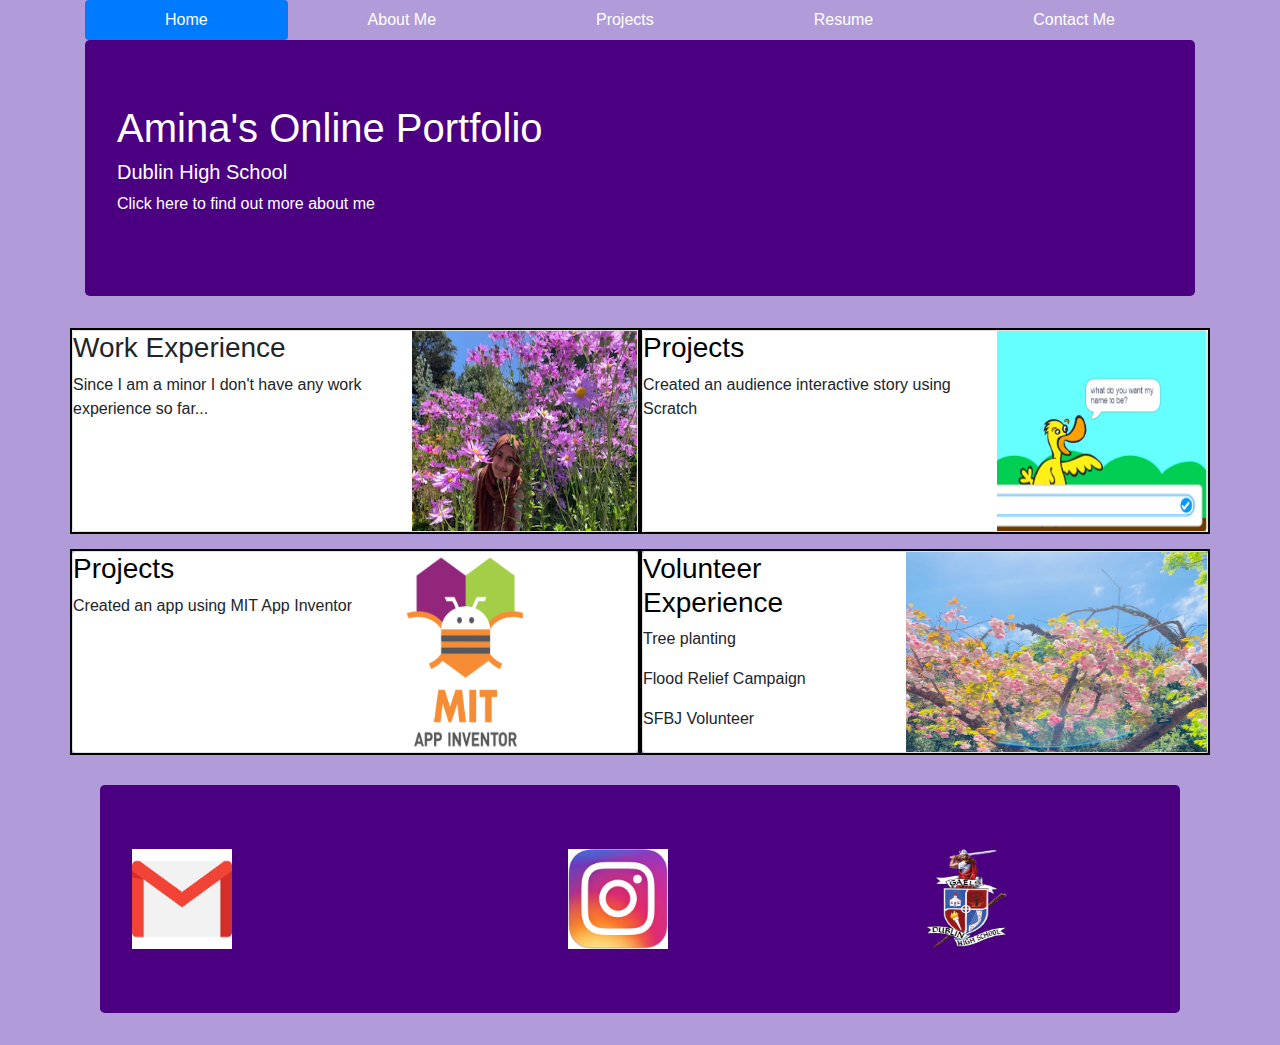
<file: index.html>
<!DOCTYPE html>

<html>
  
  <head>
   <meta charset="utf-8">
    <link href= "Bootstrap_4.3.1/css/bootstrap.css" rel= "stylesheet" type= "text/css"/>
  </head>
  
<!-- beginning of header -->
   <header> 
    <div class="container">
     <nav class="nav nav-pills nav-fill">
      <a class="nav-item nav-link active" href="index.html" style="color:white;">Home</a>
      <a class="nav-item nav-link" href="Amina_AboutMe.html" style="color:white;">About Me</a>
      <a class="nav-item nav-link" href="Amina_Projects.html" style="color:white;">Projects</a>
      <a class="nav-item nav-link" href="Amina_Resume.html" style="color:white;">Resume</a>
      <a class="nav-item nav-link" href="Amina_ContactMe.html" style="color:white;">Contact Me</a>
     </nav>
    </div>
   </header>
<!-- The header is all the tabs at the top, which take you to the corresponding pages when you click on them; ex: About Me Page, Resume, etc. -->

  
<!-- Beginning of body -->
  <body style="background-color: #b19cd9;">

    <div class="container">
      <div class="jumbotron" style="background-color: #4b0082;">
        <h1 style="color:white;">Amina's Online Portfolio</h1>
         <h5 style="color:white;">Dublin High School</h5>
          <a href="Amina_AboutMe.html"><p style="color:white;">Click here to find out more about me</p></a>
      </div>
    </div>
<!--Title Bar with Website's name, school, and link to About Me page -->    

    <section class="container">
      <div class="row">
        <div class="col-sm-6" style="margin-bottom:15px; padding: 0px; border: 2px solid black; background-color: white;">
          <div class="card flex-sm-row flex-fill">
            <div class="class-body">
              <h3>Work Experience</h3>
               <p>Since I am a minor I don't have any work experience so far...</p>
            </div>
              <a href="index.html"> <img src="Images/amina.gif" alt="not available" style="float:right; width:225px; height:200px;"></a>
            </div>
        </div>
<!-- First card is Work Experience -->
           

        
        <div class="col-sm-6" style="margin-bottom: 15px; padding: 0px; border: 2px solid black; background-color: white;">
          <div class="card flex-sm-row flex-fill">
            <div class="class-body">
              <a href="Amina_Projects.html"><h3 style="color:black;">Projects</h3></a>
               <p>Created an audience interactive story using Scratch</p>
            </div>
              <img src="Images/ducky.jpg" alt="not available" style="float:left; width:210px; height:200px;">
          </div>
        </div>
<!-- Second card is Scratch Project; Title links to project page-->
       

        

        <div class="col-sm-6" style="border: 2px solid black; padding: 0px;">
          <div class="card flex-sm-row flex-fill">
            <div class="class-body">
              <a href="Amina_Projects.html"><h3 style="color:black;">Projects</h3></a>
               <p>Created an app using MIT App Inventor</p>
            </div>
              <img src="Images/mit.jpg" alt="not available" style="float:left; width:225px; height: 200px;">
          </div>
        </div>
<!-- Third card is MIT APP Inventor Project; title links to project page -->      
                  
        
  

        <div class="col-sm-6" style = " border: 2px solid black; padding:0px">
          <div class="card flex-sm-row flex-fill">
            <div class="class-body">
              <a href="Amina_Resume.html"><h3 style="color: black;">Volunteer Experience</h3></a>
               <p>Tree planting</p>
               <p> Flood Relief Campaign </p>
               <p>SFBJ Volunteer</p>
            </div>
              <img src="Images/blossom.jpg" alt="not available" style="float:left; width: 305px; height:200px;">
          </div>
<!-- Fourth card is volunteer experience; links to Resume -->

        </div>
    </div>
  </body>
<!-- end of body -->
 
<!-- beginning of footer -->
  <footer class="container">
    <div class="jumbotron" style="background-color: #4B0082; margin-top: 30px; ">
    <!-- footer's background color and margin to leave space between cards -->
      <div class="row">
        <div class="col-5">
          <a href="mailto:amina.edavalath@gmail.com" target="_blank"><img src="Images/gmail.jpg" alt="not available" style="max-width:100px; max-height:100px;"></a>
          <!-- linked gmail logo -->
        </div>
    
        <div class="col-4">
          <a href="https://www.instagram.com/amina.n.e/" target="_blank"> <img src="Images/iglogo.jpg" alt="not available" style="max-width:100px; max-height:100px;"> </a>
          <!-- linked instagram logo -->
        </div>
      
    
   
        <div class="col-3">
          <a href="https://www.dublin.k12.ca.us/dhs" target="_blank"><img src="Images/DHS2.png" alt="not available" class="float:right" style="width:100px; max-height:100px;"></a>
          <!-- DHS logo linked to DHS Website -->
        </div>
      </div>
    </div>
  </footer>
</html>
</file>
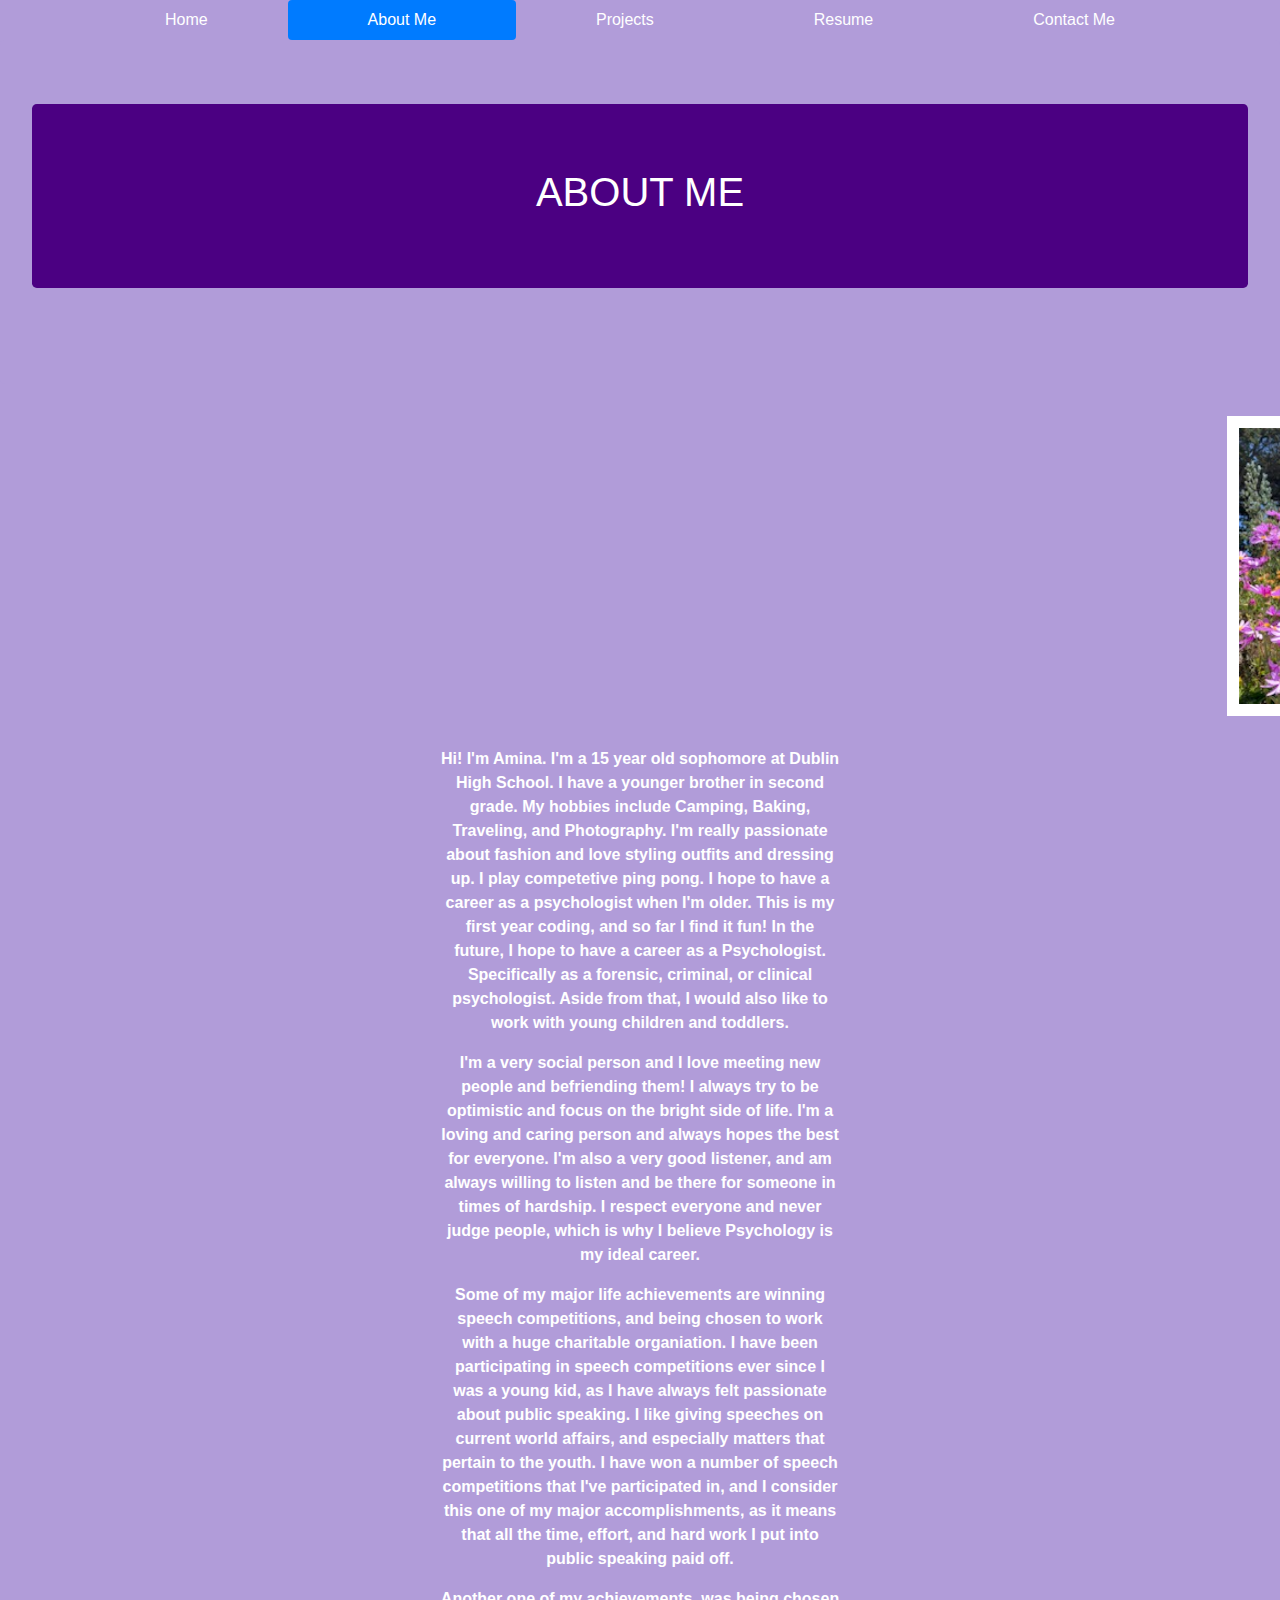
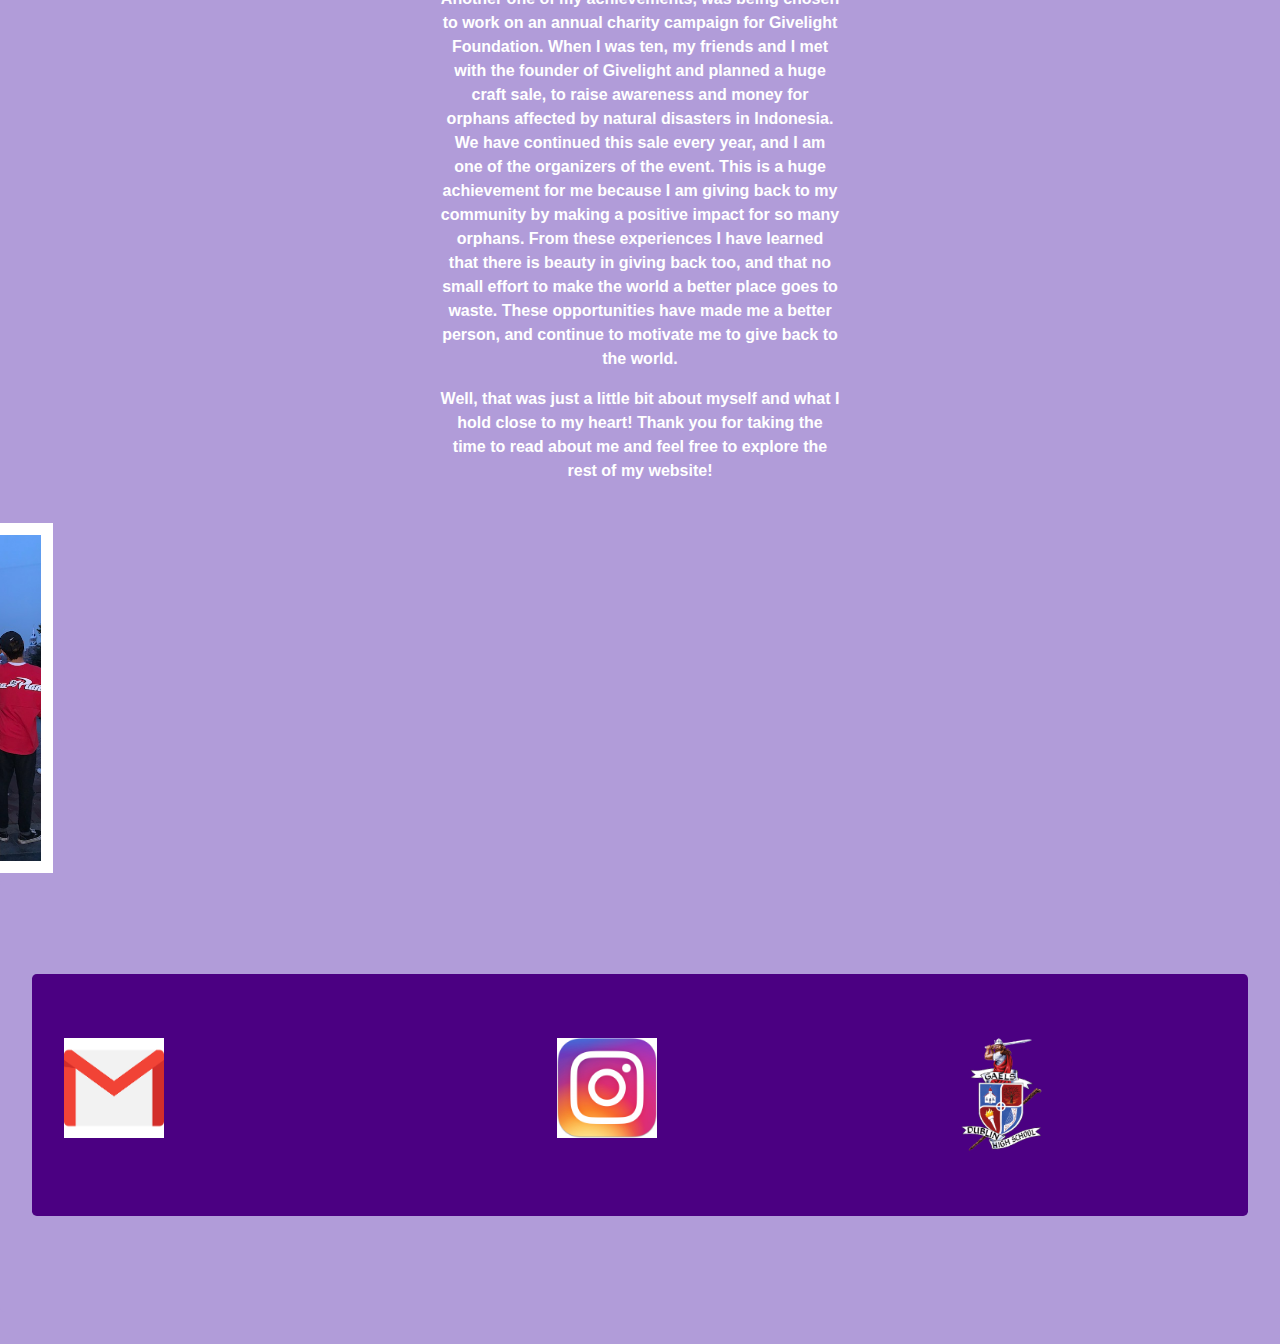
<file: Amina_AboutMe.html>
<!DOCTYPE html>
<html>
  <head>
    <meta charset="utf-8">
     <link href= "Bootstrap_4.3.1/css/bootstrap.css" rel= "stylesheet" type= "text/css"/>
  </head>
  
  <header> 
    <div class="container">
      <nav class="nav nav-pills nav-fill">
        <a class="nav-item nav-link" href="index.html" style="color:white;">Home</a>
        <a class="nav-item nav-link active" href="Amina_AboutMe.html" style="color:white;">About Me</a>
        <a class="nav-item nav-link" href="Amina_Projects.html" style="color:white;">Projects</a>
        <a class="nav-item nav-link" href="Amina_Resume.html" style="color: white;">Resume</a>
        <a class="nav-item nav-link" href="Amina_ContactMe.html" style="color:white;">Contact Me</a>
      </nav>  
    </div>
  </header>

  <body style="background-color: #b19cd9;">
    <div class="jumbotron" style="background-color: #b19cd9;">
      <div class="jumbotron" style="background-color: #4b0082;">
        <center><h1 style="color:white;">ABOUT ME</h1></center>
      </div>
    </div>  
<!-- About Me's header and footer are jumbotrons, while index.html's are containers -->   
    



    <meta charset="utf-8">
    <center>
      <title>ABOUT ME!</title>
       <marquee behavior="scroll" direction="left"><img src="Images/amina.gif" alt="picture of girl" style= "height: 300px; width: 375px; border: 12px solid white;"></marquee>

<!-- marquee tags around amina.gif to move the image; amina.gif moves from right to left -->
       <br>
       <br>
      <div style="width: 400px; color:white;">
        <strong><p class="col-sm-16 text-center" style="color:white;">Hi! I'm Amina. I'm a 15 year old sophomore at Dublin High School. I have a younger brother in second grade. My hobbies include Camping, Baking, Traveling, and Photography. I'm really passionate about fashion and love styling outfits and dressing up. I play competetive ping pong. I hope to have a career as a psychologist when I'm older. This is my first year coding, and so far I find it fun! In the future, I hope to have a career as a Psychologist. Specifically as a forensic, criminal, or clinical psychologist. Aside from  that, I would also like to work with young children and toddlers.</p>
  
        <p>I'm a very social person and I love meeting new people and befriending them! I always try to be optimistic and focus on the bright side of life. I'm a loving and caring person and always hopes the best for everyone. I'm also a very good listener, and am always willing to listen and be there for someone in times of hardship. I respect everyone and never judge people, which is why I believe Psychology is my ideal career.</p>

        <p>Some of my major life achievements are winning speech competitions, and being chosen to work with a huge charitable organiation. I have been participating in speech competitions ever since I was a young kid, as I have always felt passionate about public speaking. I like giving speeches on current world affairs, and especially matters that pertain to the youth. I have won a number of speech competitions that I've participated in, and I consider this one of my major accomplishments, as it means that all the time, effort, and hard work I put into public speaking paid off. 
  
        <p>Another one of my achievements, was being chosen to work on an annual charity campaign for Givelight Foundation. When I was ten, my friends and I met with the founder of Givelight and planned a huge craft sale, to raise awareness and money for orphans affected by natural disasters in Indonesia. We have continued this sale every year, and I am one of the organizers of the event. This is a huge achievement for me because I am giving back to my community by making a positive impact for so many orphans. From these experiences I have learned that there is beauty in giving back too, and that no small effort to make the world a better place goes to waste. These opportunities have made me a better person, and continue to motivate me to give back to the world.</p>


        <p>Well, that was just a little bit about myself and what I hold close to my heart! Thank you for taking the time to read about me and feel free to explore the rest of my website!</p></strong>
      </div>
      <br>
        <marquee behavior= "scroll" direction= "right"><img src="Images/disneyland.gif" alt="picture of girl and brother" style="height: 350px; width: 275px; border: 12px solid white;"></marquee>
<!-- disneyland.gif moves from left to right -->

      </center>
  </body>
<!-- end of body; body broken up into separate paragraphs -->



  <footer class="jumbotron" style="background-color:#b19cd9;">
    <div class="jumbotron" style= "margin-top: 30px; background-color: #4b0082;">
      <div class="row">
        <div class="col-5">
          <a href="mailto:amina.edavalath@gmail.com" target="_blank"><img src="Images/gmail.jpg" alt="not available" style= 'max-width:100px;' 'max-height:100px;'></a>
        </div>
    
        <div class="col-4">
          <a href="https://www.instagram.com/amina.n.e/" target="_blank"><img src="Images/iglogo.jpg" alt="not available"  style='max-width:100px;' 'max-height:100px;'></a>
        </div>
      
    
   
        <div class="col-3">
          <a href="https://www.dublin.k12.ca.us/dhs" target="_blank"><img src="Images/DHS2.png" alt="not available" class="float:right" style='width:100px;' 'max-height:100px;'></a>
        </div>
      </div>
    </div>
  </footer>

</html>




















  </html>
</file>
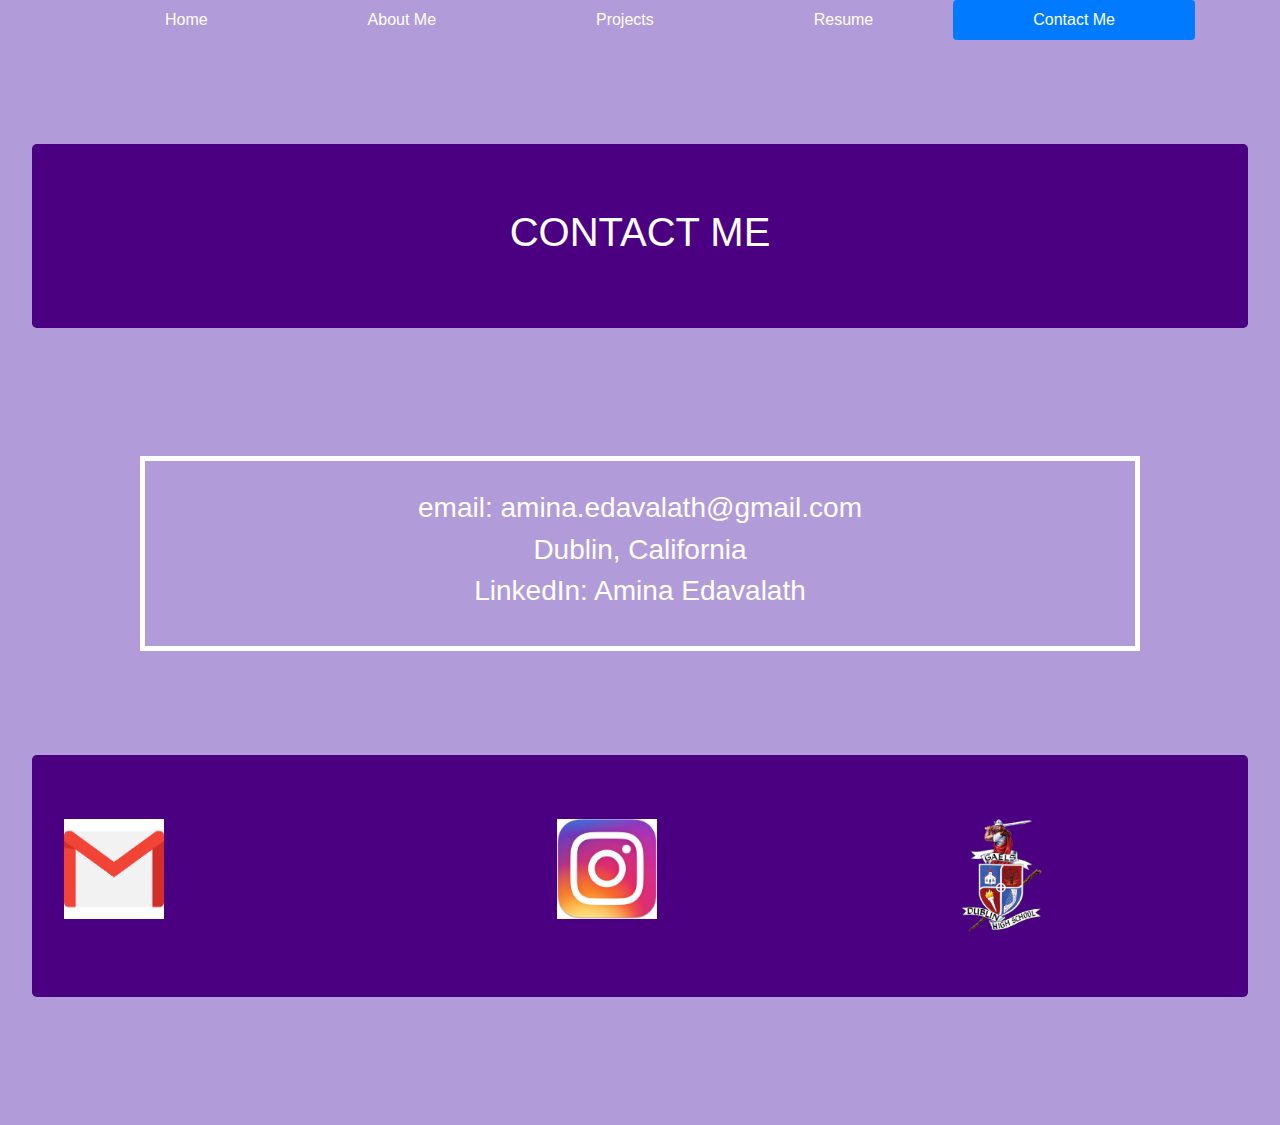
<file: Amina_ContactMe.html>
<!DOCTYPE HTML>
 <html>
  <head>
    <meta charset="utf-8">
    <link href= "Bootstrap_4.3.1/css/bootstrap.css" rel= "stylesheet" type= "text/css"/>
  </head>
  
    
  <header> 
    <div class="container" style="margin-bottom: 40px;">
    <!-- margin bottom to add space between the bottom of the header and the top of the body -->
      <nav class="nav nav-pills nav-fill">
        <a class="nav-item nav-link" href="index.html" style="color: white;">Home</a>
        <a class="nav-item nav-link" href="Amina_AboutMe.html" style="color:white;">About Me</a>
        <a class="nav-item nav-link" href="Amina_Projects.html" style="color:white;">Projects</a>
        <a class="nav-item nav-link" href="Amina_Resume.html" style="color:white;">Resume</a>
        <a class="nav-item nav-link active" href="Amina_ContactMe.html" style="color:white;">Contact Me</a>
      </nav>
    </div>
  </header>
  <body style="background-color: #b19cd9;">
    <div class="jumbotron" style="background-color: #b19cd9;">
      <div class="jumbotron" style="background-color: #4b0082;">
        <center><h1 style="color: white;">CONTACT ME</h1></center>
      </div>
    </div>  

    <center><div style="border: 5px solid white; width:1000px; padding: 30px;">
      <center>
        <h3 style="color: white;">email: amina.edavalath@gmail.com</h3>
        <h3 style="color: white;">Dublin, California</h3>
        <h3 style="color: white;">LinkedIn: Amina Edavalath </h3>
      </center>
      </div></center>
  </body>
<!-- body is my email; added border, and padding to create a box around the body -->

  <footer class="jumbotron" style="background-color: #b19cd9;">
    <div class="jumbotron" style="margin-top: 40px; background-color: #4b0082;">
    <!-- margin-top to leave space between top of the footer and the bottom of the body -->
      <div class="row">
        <div class="col-5">
          <a href="mailto:amina.edavalath@gmail.com" target="_blank">
            <img src="Images/gmail.jpg" alt="not available" style= 'max-width:100px' 'max-height:100px'>
          </a>
        </div>
    
        <div class="col-4">
          <a href="https://www.instagram.com/amina.n.e/" target="_blank">
            <img src="Images/iglogo.jpg" alt="not available"  style='max-width:100px' 'max-height:100px'>
          </a>
        </div>
      
        <div class="col-3">
          <a href="https://www.dublin.k12.ca.us/dhs" target="_blank">
          <img src="Images/DHS2.png" alt="not available" class="float:right" style='width:100px' 'max-height:100px'></a>
        </div>
      </div>
    </div>
  </footer>
</html>
</file>
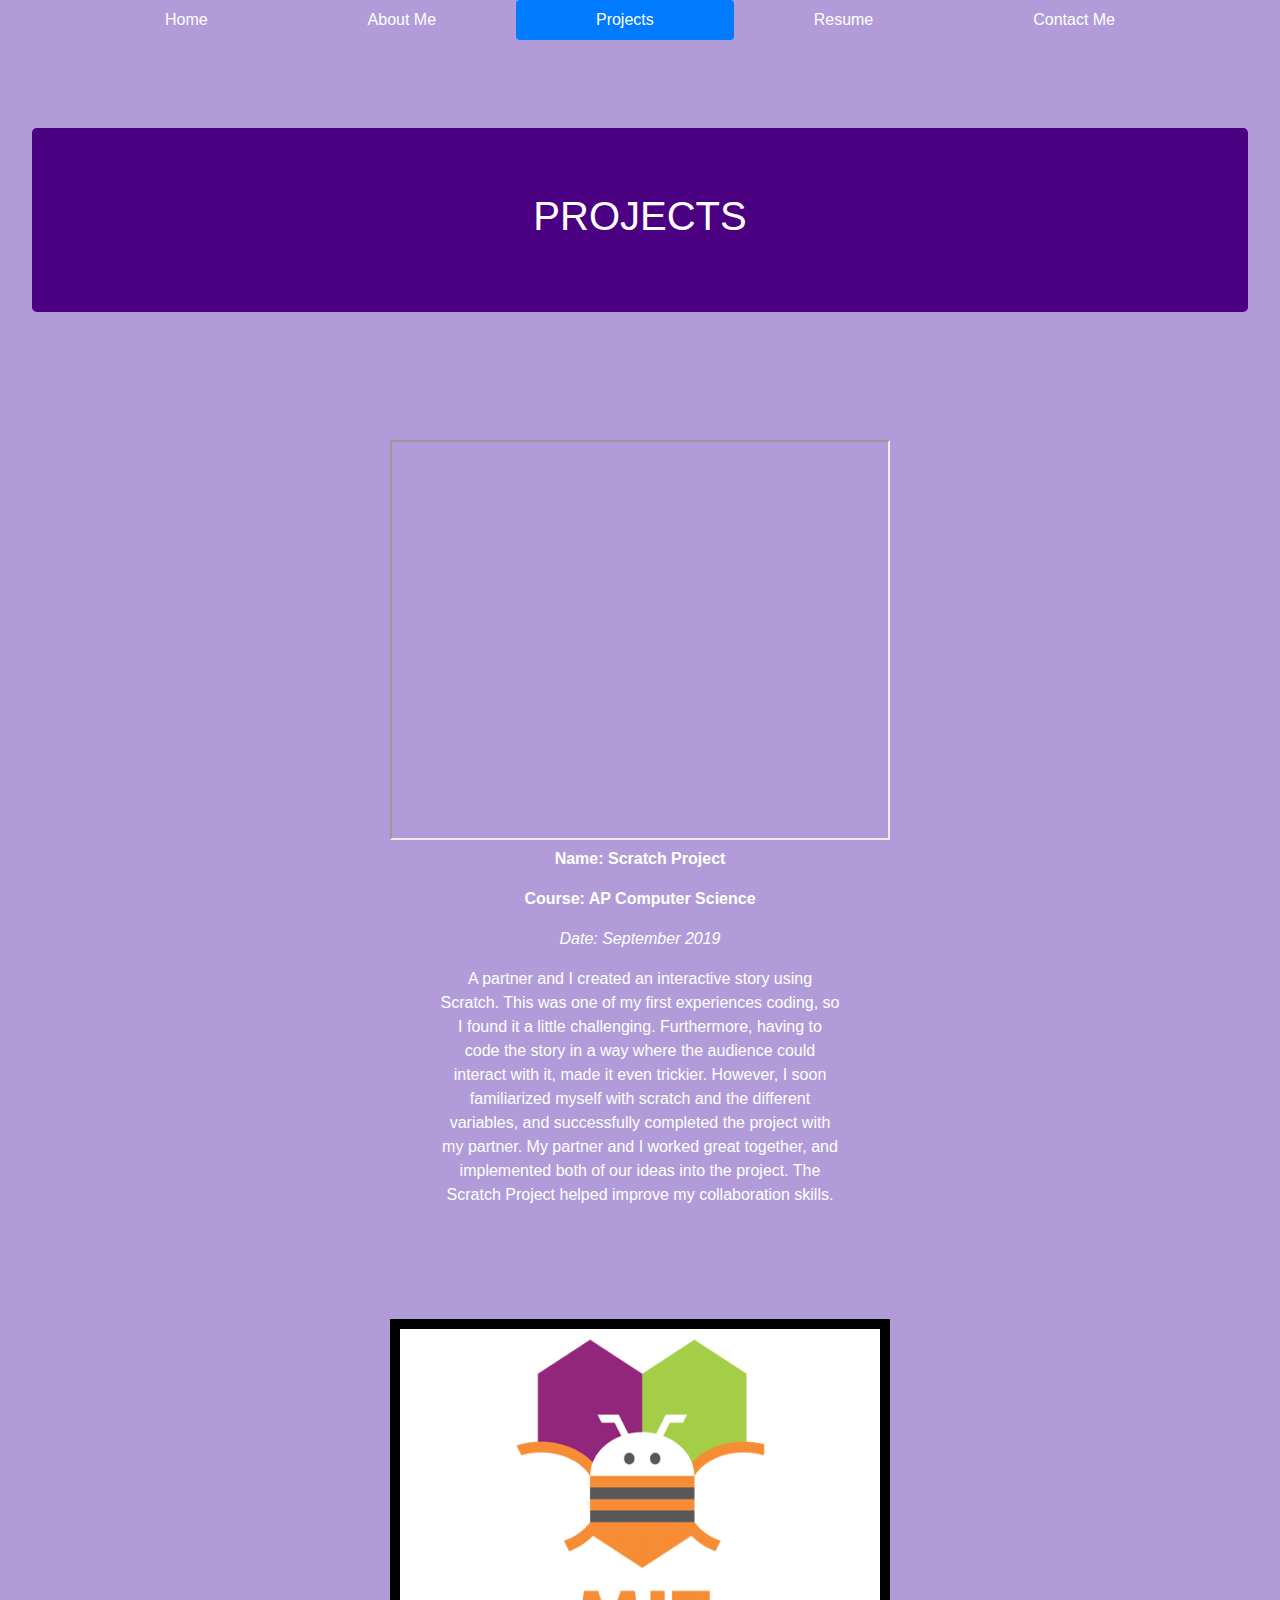
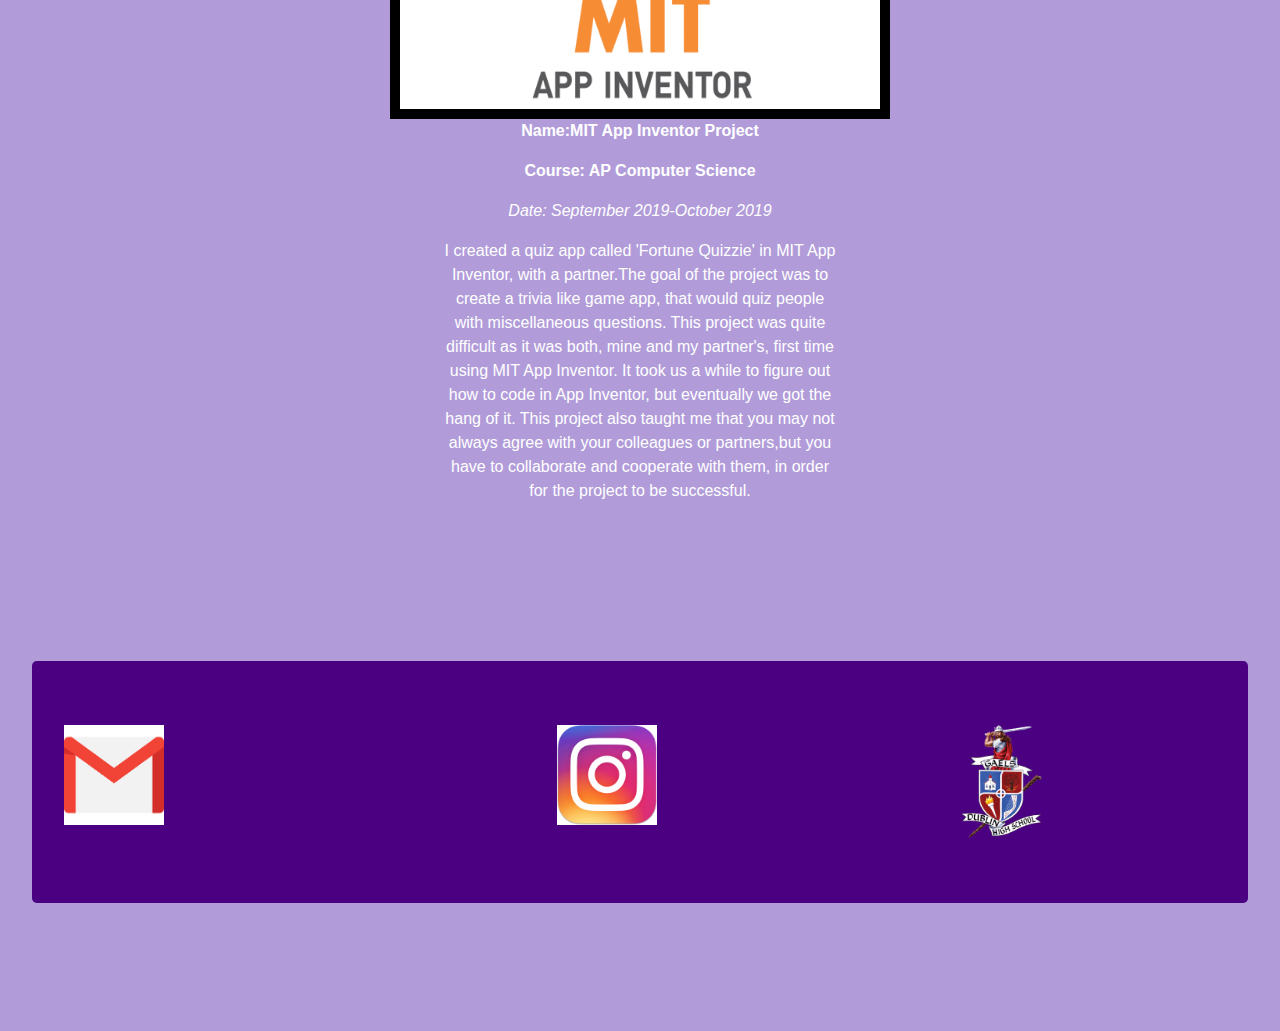
<file: Amina_Projects.html>
<!DOCTYPE html>

<html>
  
  <head>
    <meta charset="utf-8">
    <link href= "Bootstrap_4.3.1/css/bootstrap.css" rel= "stylesheet" type= "text/css"/>
  </head>
  
    
  <header> 
    <div class="container">
      <nav class="nav nav-pills nav-fill">
        <a class="nav-item nav-link" href="index.html" style="color: white;">Home</a>
        <a class="nav-item nav-link" href="Amina_AboutMe.html" style="color:white;">About Me</a>
        <a class="nav-item nav-link active" href="Amina_Projects.html" style="color:white;">Projects</a>
        <a class="nav-item nav-link" href="Amina_Resume.html" style="color:white;">Resume</a>
        <a class="nav-item nav-link" href="Amina_ContactMe.html" style="color:white;">Contact Me</a>
      </nav>
    </div>
  </header>
  <br>
  <body style="background-color: #b19cd9;">
    <div class="jumbotron" style="background-color: #b19cd9;">
      <div class="jumbotron" style="background-color: #4b0082;">
        <center><h1 style="color:white;">PROJECTS</h1></center>
      </div>
    </div>
    <center> 
      <iframe src="https://scratch.mit.edu/projects/327869503/embed" allowtransparency="true" width="500" height="400" frameborder="10" scrolling="no" allowfullscreen></iframe>
<!-- iframe tag used to embed scratch game into website -->
    </center>
      <strong><center><p style="color:white;">Name: Scratch Project</p></strong>
      <strong><p style="color:white;">Course: AP Computer Science </p></strong>
      <em><p style="color:white;">Date: September 2019 </p></em>
        <p style="width: 400px; color: white;"> A partner and I created an interactive story using Scratch. This was one of my first experiences coding, so I found it a little challenging. Furthermore, having to code the story in a way where the audience could interact with it, made it even trickier. However, I soon familiarized myself with scratch and the different variables, and successfully completed the project with my partner. My partner and I worked great together, and implemented both of our ideas into the project. The Scratch Project helped improve my collaboration skills.</p> 
<!-- Description of Scratch project -->
    </center>
   <br>
   <br>
   <br>
   <br>
      <center><img src="Images/mit.jpg" style="height: 400px; width: 500px; border: 10px solid black;"></center>
      <center><strong><p style="color:white;">Name:MIT App Inventor Project</p></strong>
      <strong><p style="color:white;">Course: AP Computer Science</p></strong>
      <em><p style="color:white;">Date: September 2019-October 2019</p></em>
    
    
       <p style="color:white; width: 400px;"> I created a  quiz app called 'Fortune Quizzie' in MIT App Inventor, with a partner.The goal of the project was to create a trivia like game app, that would quiz people with miscellaneous questions. This project was quite difficult as it was both, mine and my partner's, first time using MIT App Inventor. It took us a while to figure out how to code in App Inventor, but eventually we got the hang of it. This project also taught me that you may not always agree with your colleagues or partners,but you have to collaborate and cooperate with them, in order for the project to be successful.</p>
<!-- Description of App Inventor Project -->
      </center>
  </body>

   <br>
   <br>

  <footer class="jumbotron" style="background-color:#b19cd9;">
    <div class="jumbotron" style="margin-top: 30px; background-color: #4b0082;">
      <div class="row">
        <div class="col-5">
          <a href="mailto:amina.edavalath@gmail.com" target="_blank"><img src="Images/gmail.jpg" alt="not available" style= 'max-width:100px;' 'max-height:100px;'></a>
        </div>
    
        <div class="col-4">
          <a href="https://www.instagram.com/amina.n.e/" target="_blank"><img src="Images/iglogo.jpg" alt="not available"  style='max-width:100px;' 'max-height:100px;'></a>
        </div>
      
    
   
        <div class="col-3">
          <a href="https://www.dublin.k12.ca.us/dhs" target="_blank"><img src="Images/DHS2.png" alt="not available" class="float:right" style='width:100px;' 'max-height:100px;'></a>
        </div>
      </div>
    </div>
  </footer>

</html>
</file>
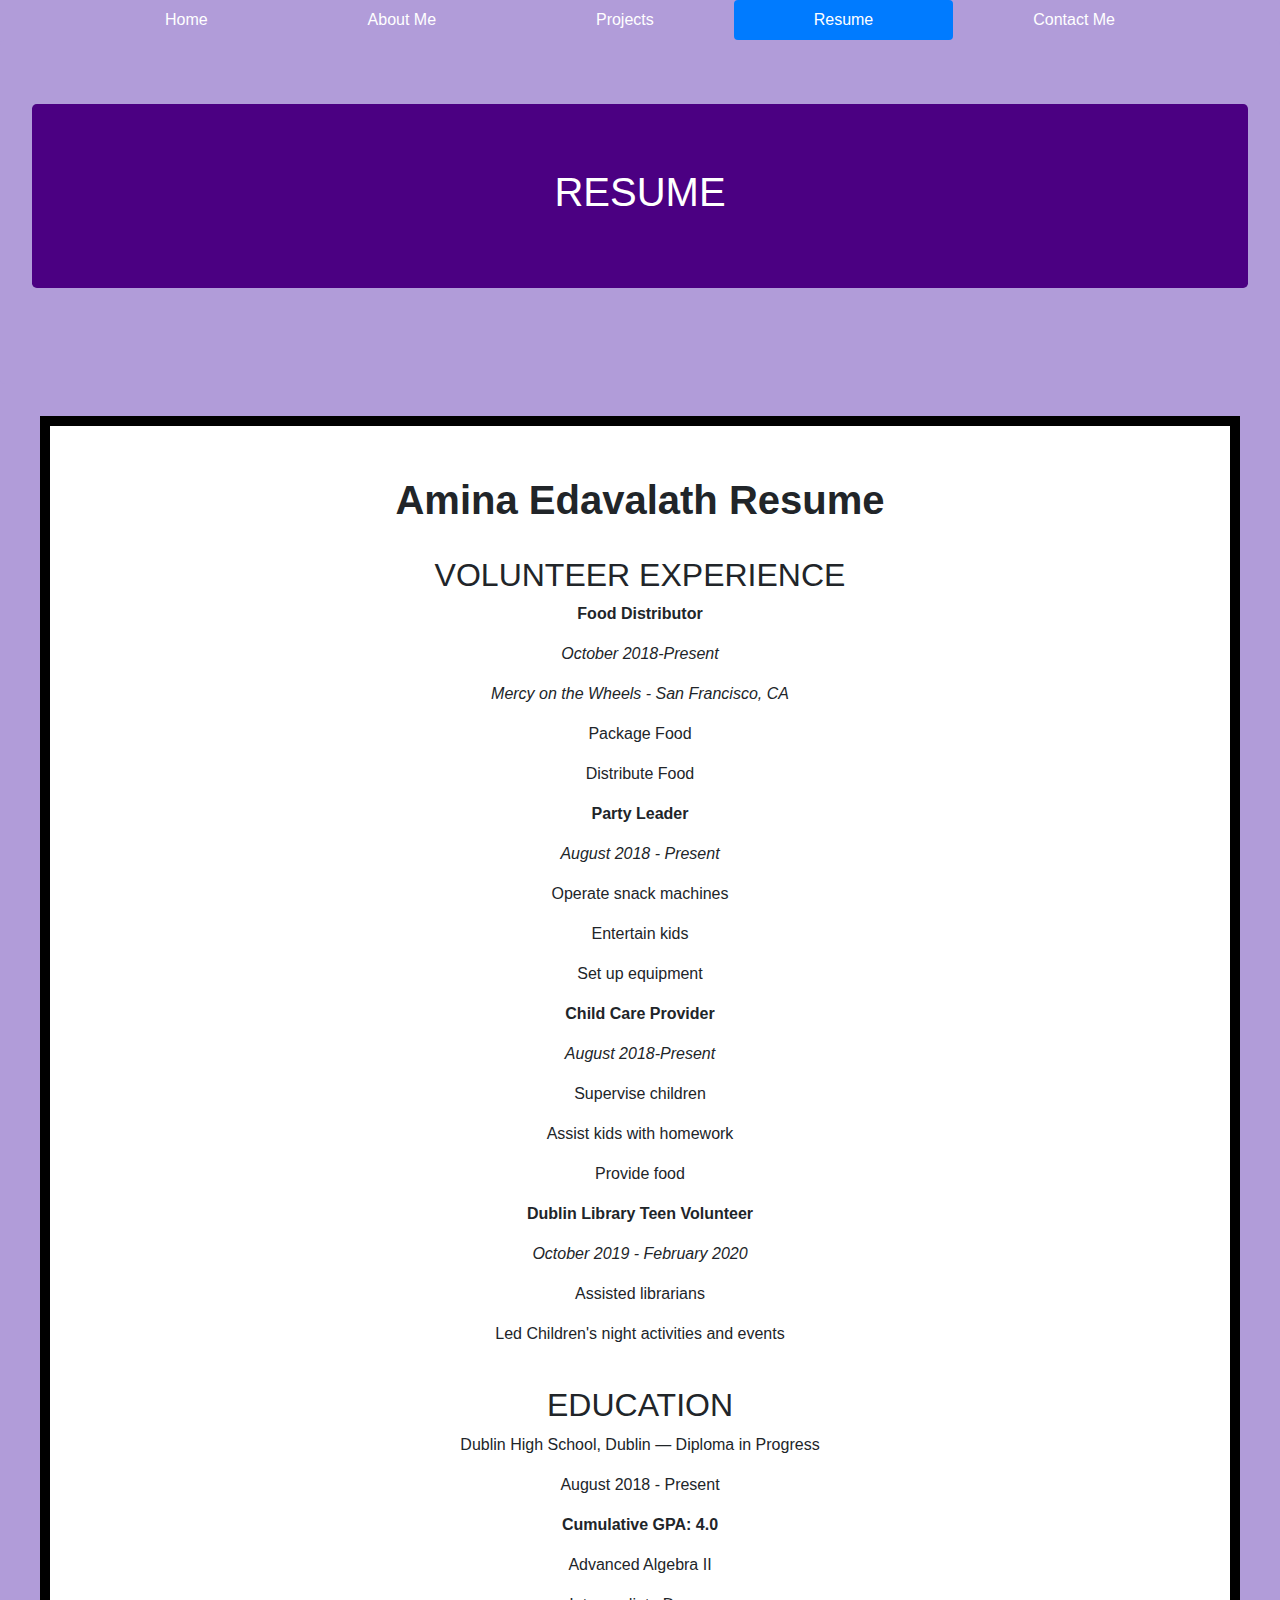
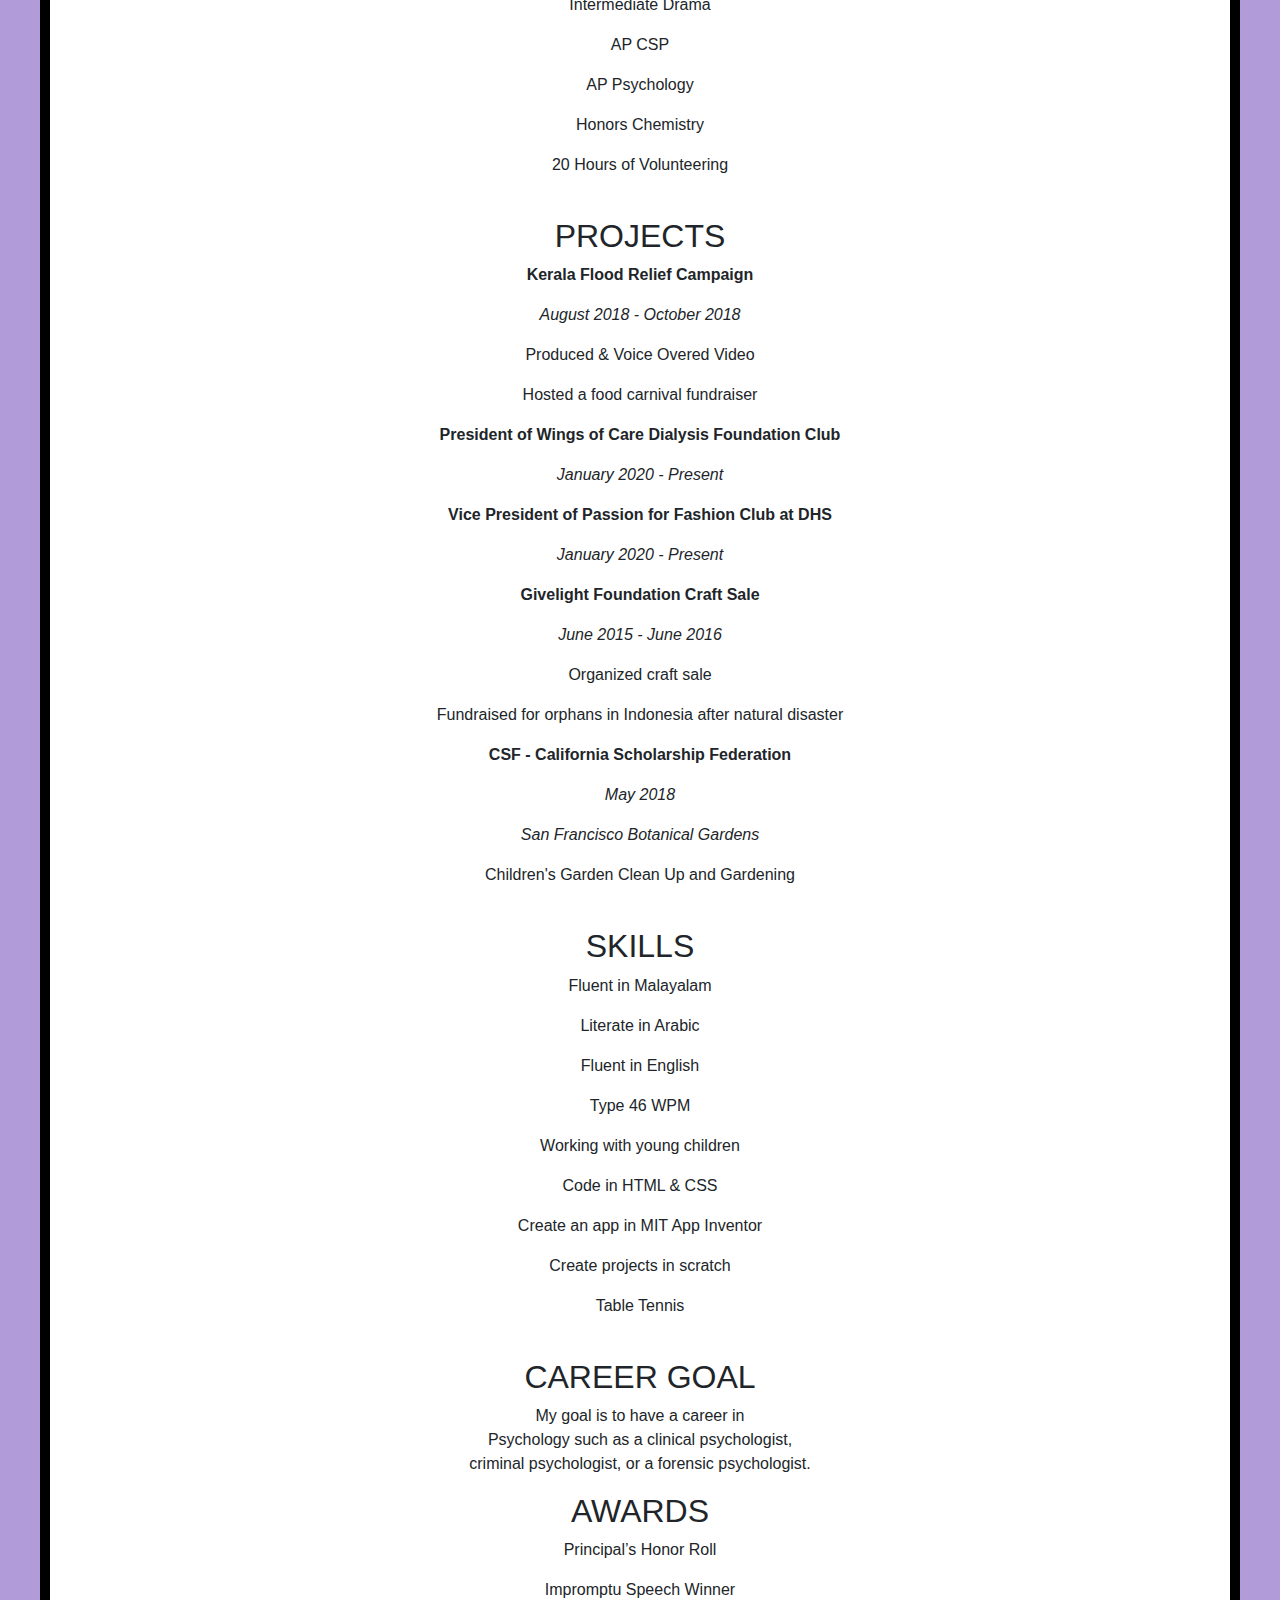
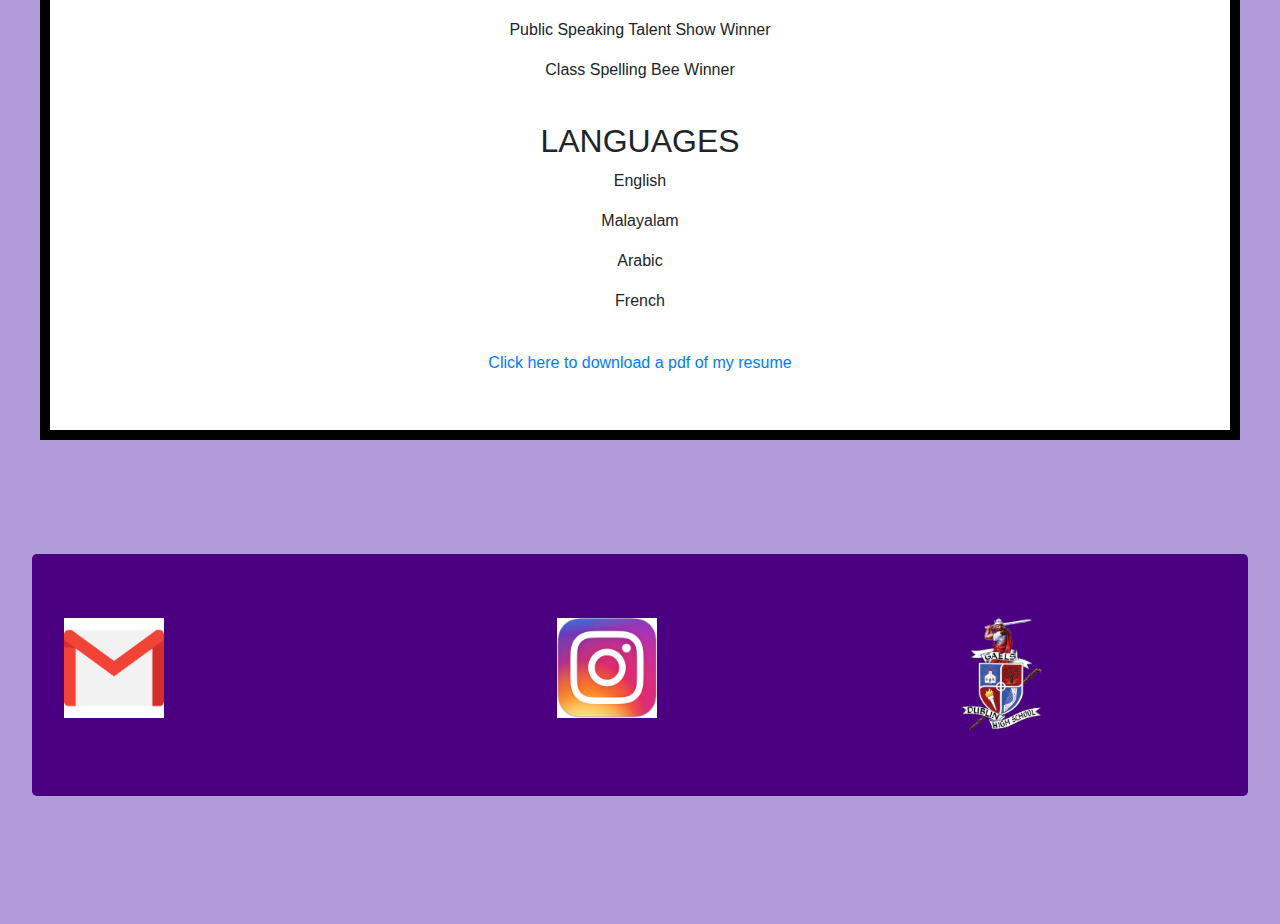
<file: Amina_Resume.html>
<!DOCTYPE html>

<html>
  
  <head>
    <meta charset="utf-8">
    <link href= "Bootstrap_4.3.1/css/bootstrap.css" rel= "stylesheet" type= "text/css"/>
  </head>
  
    
  <header> 
    <div class="container">
      <nav class="nav nav-pills nav-fill">
        <a class="nav-item nav-link" href="index.html" style="color:white;">Home</a>
        <a class="nav-item nav-link" href="Amina_AboutMe.html" style="color:white;">About Me</a>
        <a class="nav-item nav-link" href="Amina_Projects.html" style="color:white;">Projects</a>
        <a class="nav-item nav-link active" href="Amina_Resume.html" style="color:white;">Resume</a>
        <a class="nav-item nav-link" href="Amina_ContactMe.html" style="color:white;">Contact Me</a>
      </nav>
    </div>
  </header>

    <body style="background-color: #b19cd9;">
      <div class="jumbotron" style="background-color: #b19cd9;">
        <div class="jumbotron" style="background-color: #4b0082;">
          <center><h1 style="color: white;">RESUME</h1></center>
        </div>
      </div> 
      
      <center><div style="border: 10px solid black; width: 1200px; padding: 50px; margin: 20px; background-color: white;">
<!-- border, padding, and margin, created around text -->
        <center><h1><strong>Amina Edavalath Resume</strong></h1></center> 
        <br>
          <center><h2>VOLUNTEER EXPERIENCE</h2>
            <p><strong>Food Distributor</strong></p>
             <p><em>October 2018-Present</em></p>
              <p><em>Mercy on the Wheels - San Francisco, CA</em></p>
              <p>Package Food</p>
              <p>Distribute Food</p>
            <p><strong>Party Leader</strong></p>
             <p><em>August 2018 - Present</em></p>
              <p>Operate snack machines</p>
              <p>Entertain kids</p>
              <p>Set up equipment</p>
            <p><strong>Child Care Provider</strong></p>
             <p><em>August 2018-Present</em></p>
              <p>Supervise children<p> 
              <p>Assist kids with homework</p>
              <p>Provide food</p>
              <p><strong>Dublin Library Teen Volunteer</strong></p>
              <p><em> October 2019 - February 2020 </em></p>
              <p>Assisted librarians</p>
              <p>Led Children's night activities and events</p>
          </center>
<!-- Volunteer experince section -->
        <br>
   
          <center><h2>EDUCATION</h2>
            <p>Dublin High School, Dublin — Diploma in Progress</p>
             <p>August 2018 - Present</p>
              <p><strong>Cumulative GPA: 4.0</strong></p>
              <p>Advanced Algebra II</p>
              <p>Intermediate Drama</p>
              <p>AP CSP</p>
              <p>AP Psychology</p>
              <p>Honors Chemistry</p>
              <p>20 Hours of Volunteering</p>
          </center>
<!-- Academics section -->
        <br>

          <center> <h2>PROJECTS</h2>
            <p><strong>Kerala Flood Relief Campaign</strong></p> 
             <p><em>August 2018 - October 2018</em></p>
             <p>Produced & Voice Overed Video</p>
             <p>Hosted a food carnival fundraiser</p>

             <p><strong>President of Wings of Care Dialysis Foundation Club</strong></p>
             <p><em>January 2020 - Present</em></p>

             <p><strong>Vice President of Passion for Fashion Club at DHS</strong></p>
             <p><em>January 2020 - Present</em></p>

            <p><strong>Givelight Foundation Craft Sale</strong></p>
             <p><em>June 2015 - June 2016</em></p>
              <p>Organized craft sale</p>
              <p>Fundraised for orphans in Indonesia after natural disaster</p> 

            <p><strong>CSF - California Scholarship Federation</strong></p>
             <p><em>May 2018</em></p>
              <p><em>San Francisco Botanical Gardens</em></p>
               <p>Children's Garden Clean Up and Gardening</p>
          </center>

        <br>
<!-- projects section -->

          <center><h2>SKILLS</h2>
            <p>Fluent in Malayalam</p>
            <p>Literate in Arabic</p>
            <p>Fluent in English</p>
            <p>Type 46 WPM</p>
            <p>Working with young children</p>
            <p>Code in HTML & CSS</p>
            <p>Create an app in MIT App Inventor</p>
            <p>Create projects in scratch</p>
            <p>Table Tennis</p>
          </center>
<!-- skills section -->

        <br>

          <center><h2>CAREER GOAL</h2>
            <p>My goal is to have a career in <br> Psychology such as a clinical psychologist,<br> criminal psychologist, or a forensic psychologist.</p>
<!-- My career goal -->


          <center><h2>AWARDS</h2>
            <p>Principal’s Honor Roll</p>
            <p>Impromptu Speech Winner</p>
            <p>Public Speaking Talent Show Winner</p>
            <p>Class Spelling Bee Winner</p></center>
<!-- awards section -->
        <br>

          <center><h2>LANGUAGES</h2>
            <p>English</p>
            <p>Malayalam</p>
            <p>Arabic</p>
            <p>French</p>
          </center>
<!-- Languages section -->
        <br>

        <a target="_blank" href="Resume.pdf"><h6>Click here to download a pdf of my resume</h6></a>
<!-- Linked pdf of my resume; use target="_blank" to open resume in another page -->
  
      </div>
    </center>

  </body>
<!-- end of body -->

  <footer class="jumbotron" style="background-color:#b19cd9;">
    <div class="jumbotron" style="margin-top: 30px; background-color: #4b0082;">
      <div class="row">
        <div class="col-5">
          <a href="mailto:amina.edavalath@gmail.com" target="_blank"><img src="Images/gmail.jpg" alt="not available" style= 'max-width:100px;' 'max-height:100px;'></a>
        </div>
    
        <div class="col-4">
          <a href="https://www.instagram.com/amina.n.e/" target="_blank"><img src="Images/iglogo.jpg" alt="not available"  style='max-width:100px;' 'max-height:100px;'></a>
        </div>
      
        <div class="col-3">
          <a href="https://www.dublin.k12.ca.us/dhs" target="_blank"><img src="Images/DHS2.png" alt="not available" class="float:right" style='width:100px;' 'max-height:100px;'></a>
        </div>
      </div>
    </div>
  </footer>

</html>
</file>
